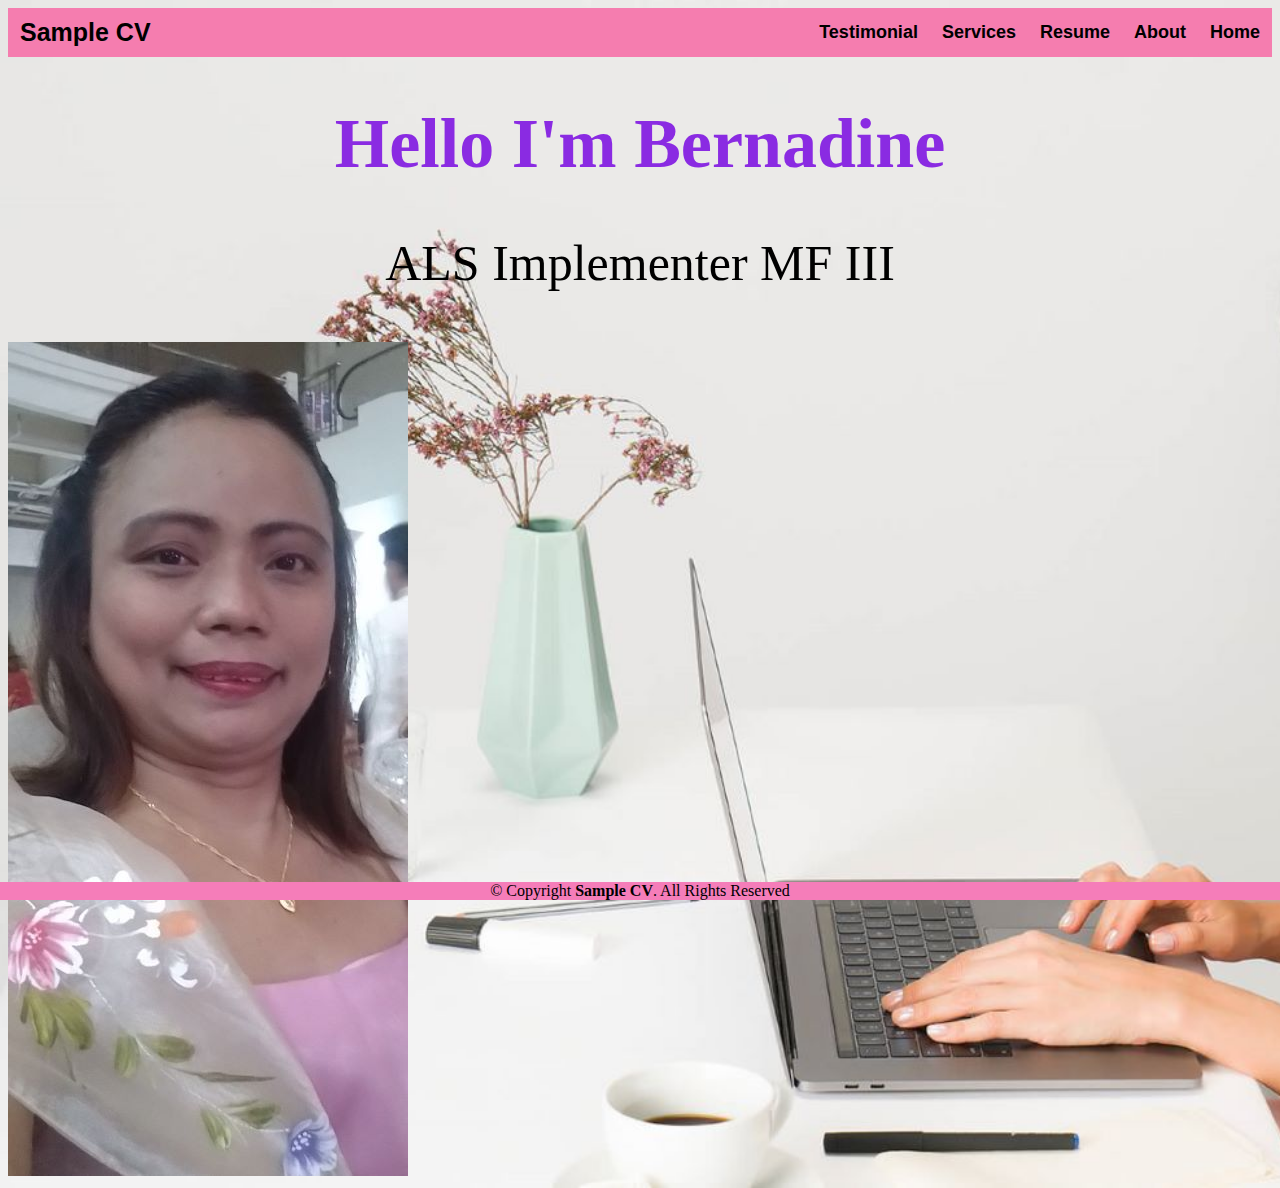
<file: index.html>
<!DOCTYPE html>
<html>
<head> </head>
    <title> Sample CV </title>
    <link rel="stylesheet" type="text/css"href="index-style.css" media="screen">
</head>

<body> 
    <header> 
        <div class="header">
            <div class="header-Left">
                <a href="index.html" class="logo">Sample CV</a>
            </div>
        <div class="header-Right">
           <a href="testimonial.html">Testimonial</a>
            <a href="services.html">Services</a>
            <a href="resume.html">Resume</a>
            <a href="about.html">About</a>
            <a class="active" href="index.html">Home</a>
        </div>
    </div>
    </header>
    <section>
        <h1> Hello I'm Bernadine </h1>
        <p>  ALS Implementer MF III</p>
        <img src="PHOTOS/people/PHOTO-SALOM2.jpg">
    </section>
    <footer>
        <footer class>
            <div class="footer">
                &copy; Copyright <strong><span>Sample CV</span></strong>. All Rights Reserved
            </div>
        </footer>   
    </footer>
   
</body>

</html>
</file>
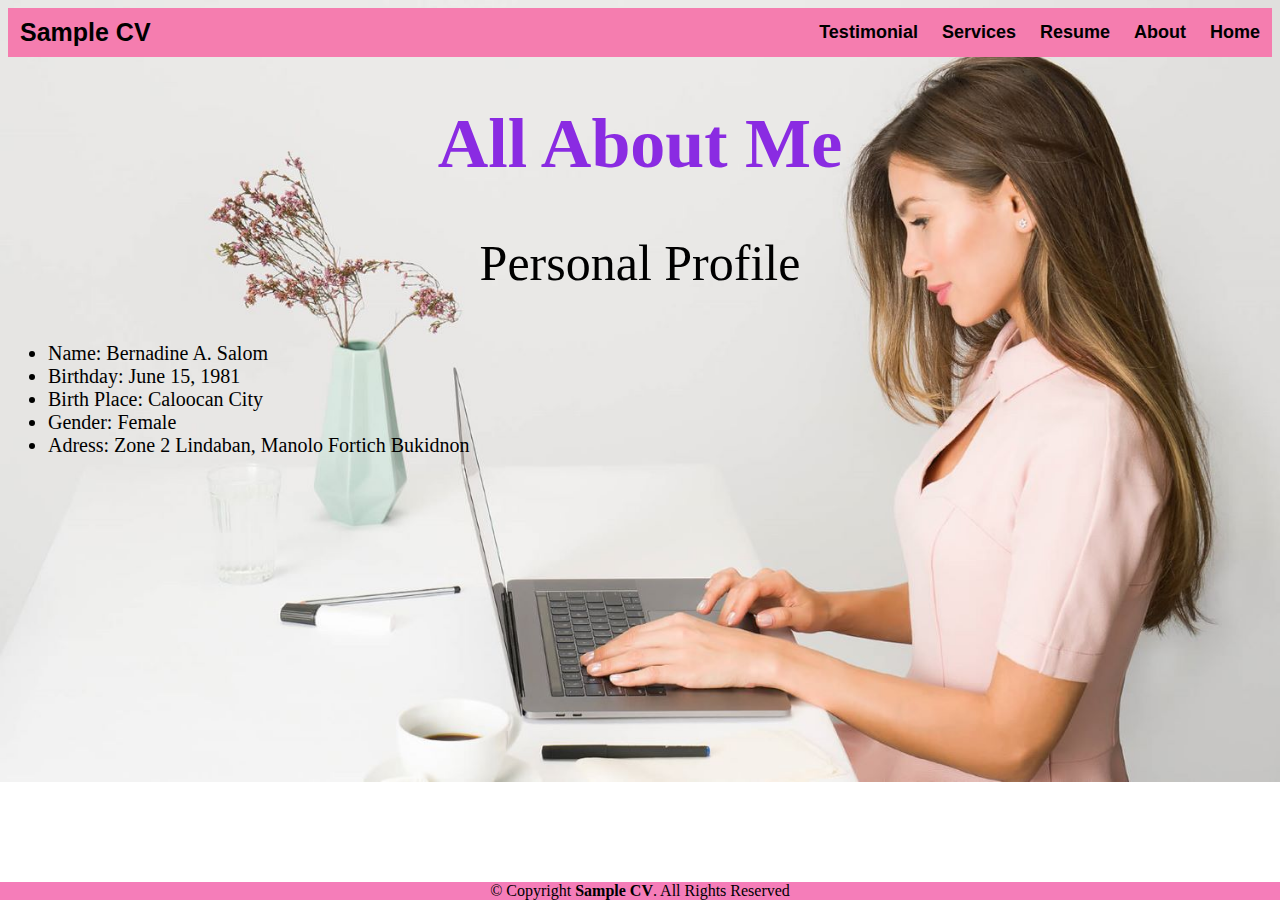
<file: about.html>
<!DOCTYPE html>
<html>
<head> </head>
    <title> Sample CV </title>
    <link rel="stylesheet" type="text/css"href="index-style.css" media="screen">
</head>

<body> 
    <header> 
        <div class="header">
            <div class="header-Left">
                <a href="index.html" class="logo">Sample CV</a>
            </div>
        <div class="header-Right">
            <a href="testimonial.html">Testimonial</a>
            <a href="services.html">Services</a>
            <a href="resume.html">Resume</a>
            <a href="about.html">About</a>
            <a class="active" href="index.html">Home</a>
        </div>
    </div>
    </header>
    <section>
        <h1> All About Me </h1>
        <p>  Personal Profile</p>
            <div id="context">
                <ul>
                    <li> Name: Bernadine A. Salom</li>
                    <li> Birthday: June 15, 1981</li>
                    <li> Birth Place: Caloocan City</li>
                    <li> Gender: Female</li>
                    <li> Adress: Zone 2 Lindaban, Manolo Fortich Bukidnon</li>
                </ul>
            </div>
    </section>
    <footer>
        <footer class>
            <div class="footer">
                &copy; Copyright <strong><span>Sample CV</span></strong>. All Rights Reserved
            </div>
        </footer>   
    </footer>
   
</body>

</html>
</file>
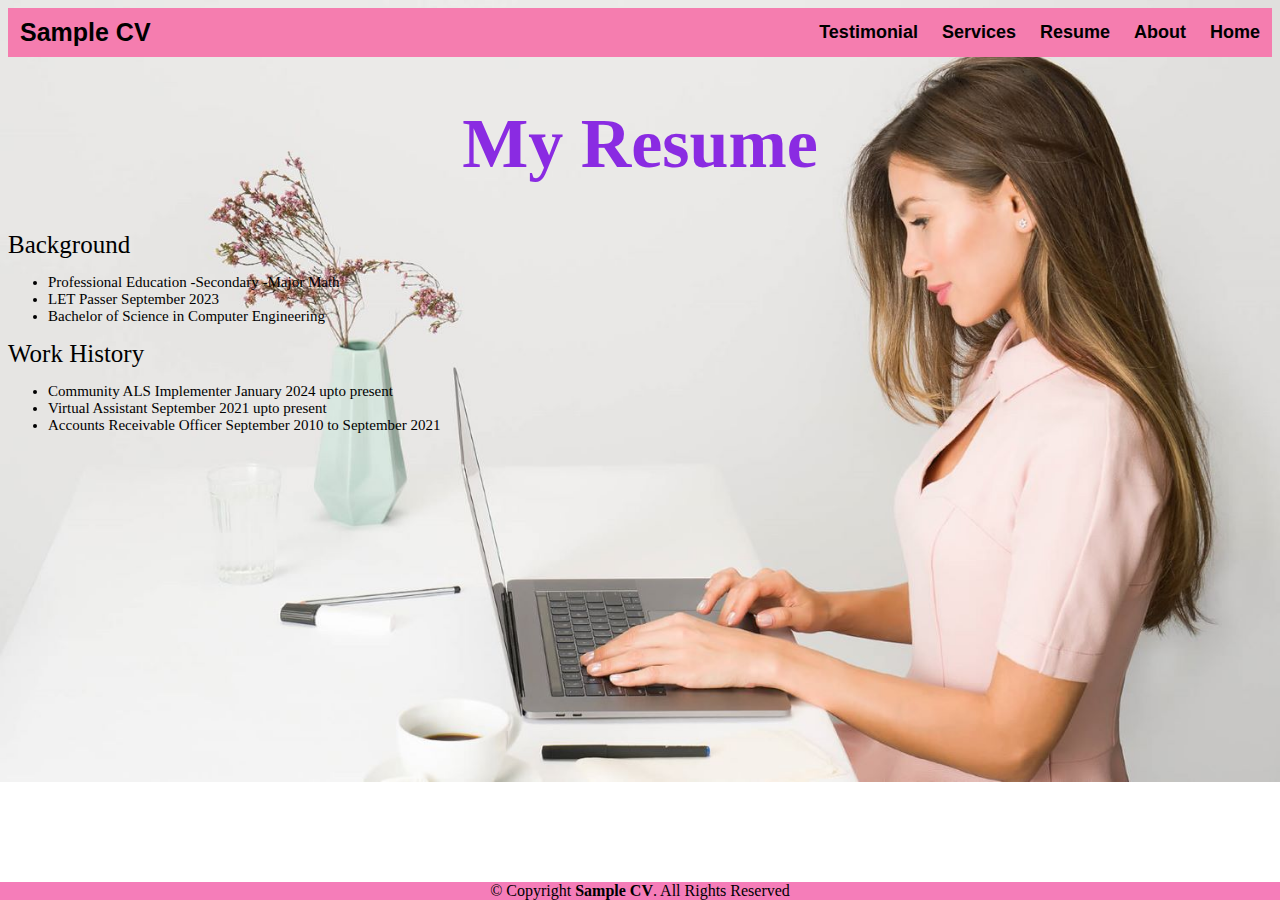
<file: resume.html>
<!DOCTYPE html>
<html>
<head> </head>
    <title> Sample CV </title>
    <link rel="stylesheet" type="text/css"href="index-style.css" media="screen">
</head>

<body> 
    <header> 
        <div class="header">
            <div class="header-Left">
                <a href="index.html" class="logo">Sample CV</a>
            </div>
        <div class="header-Right">
           <a href="testimonial.html">Testimonial</a>
            <a href="services.html">Services</a>
            <a href="resume.html">Resume</a>
            <a href="about.html">About</a>
            <a class="index.html">Home</a>
        </div>
    </div>
    </header>
    <section>
        <h1> My Resume </h1>
        <p1>  Background </p1>
        <div id="Education">
            <ul>
                <li> Professional Education -Secondary -Major Math</li>
                <li> LET Passer September 2023</li>
                <li> Bachelor of Science in Computer Engineering</li>
            </ul>
        <p2>  Work History </p2>
            <div id="History">
                <ul>
                    <li> Community ALS Implementer January 2024 upto present</li>
                    <li> Virtual Assistant September 2021 upto present</li>
                    <li> Accounts Receivable Officer September 2010 to September 2021</li>
                </ul>
    </section>
    <footer>
        <footer class>
            <div class="footer">
                &copy; Copyright <strong><span>Sample CV</span></strong>. All Rights Reserved
            </div>
        </footer>   
    </footer>
   
</body>

</html>
</file>
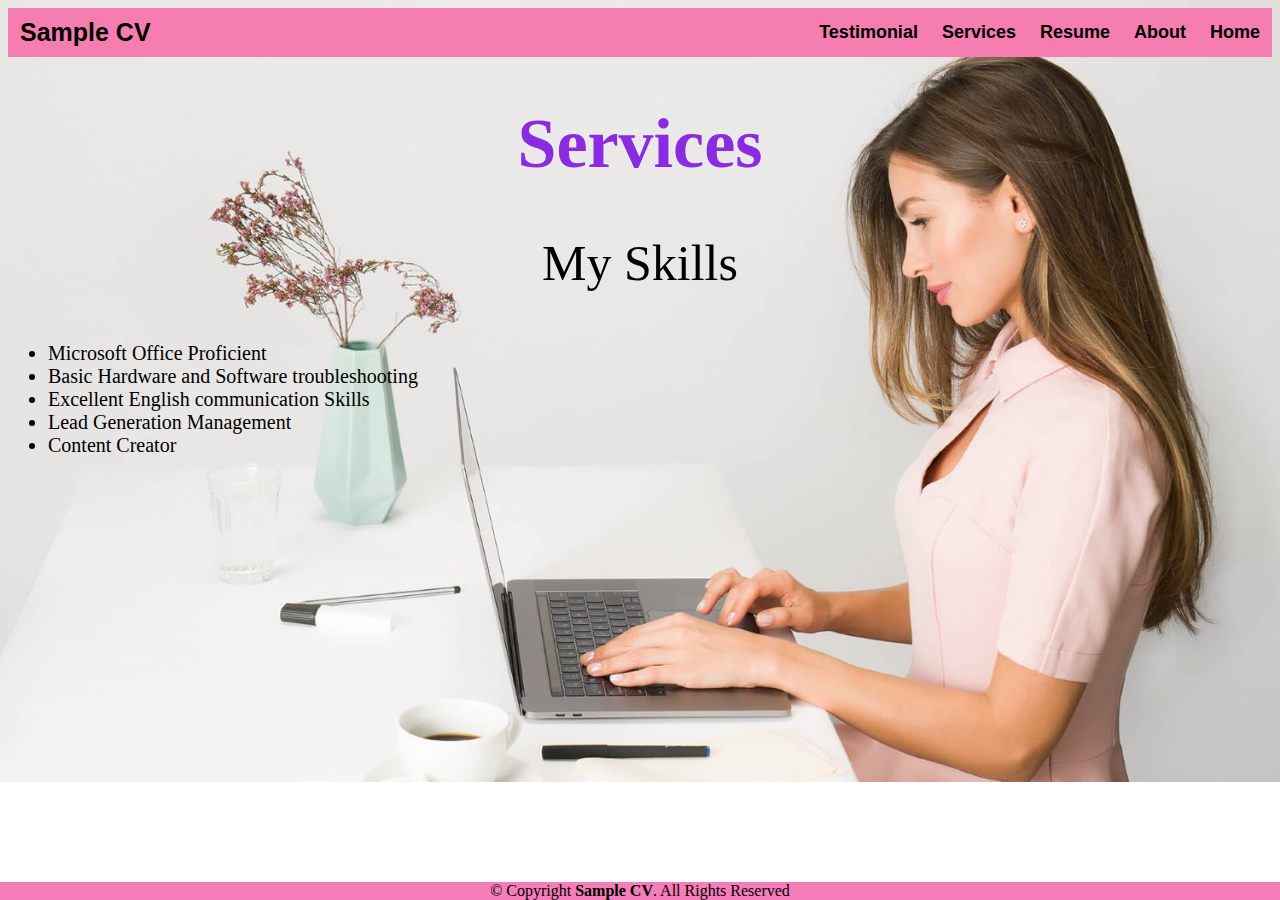
<file: services.html>
<!DOCTYPE html>
<html>
<head> </head>
    <title> Sample CV </title>
    <link rel="stylesheet" type="text/css"href="index-style.css" media="screen">
</head>

<body> 
    <header> 
        <div class="header">
            <div class="header-Left">
                <a href="Services.html" class="logo">Sample CV</a>
            </div>
        <div class="header-Right">
        <a href="testimonial.html">Testimonial</a>
            <a href="services.html">Services</a>
            <a href="resume.html">Resume</a>
            <a href="about.html">About</a>
            <a class="active" href="index.html">Home</a>
        </div>
    </div>
    </header>
    <section>
        <h1> Services </h1>
        <p>  My Skills</p>
        <div id="Skills">
            <ul>
                <li> Microsoft Office Proficient</li>
                <li> Basic Hardware and Software troubleshooting</li>
                <li> Excellent English communication Skills</li>
                <li> Lead Generation Management</li>
                <li> Content Creator</li>
            </ul>
    </section>
    <footer>
        <footer class>
            <div class="footer">
                &copy; Copyright <strong><span>Sample CV</span></strong>. All Rights Reserved
            </div>
        </footer>   
    </footer>
   
</body>

</html>
</file>
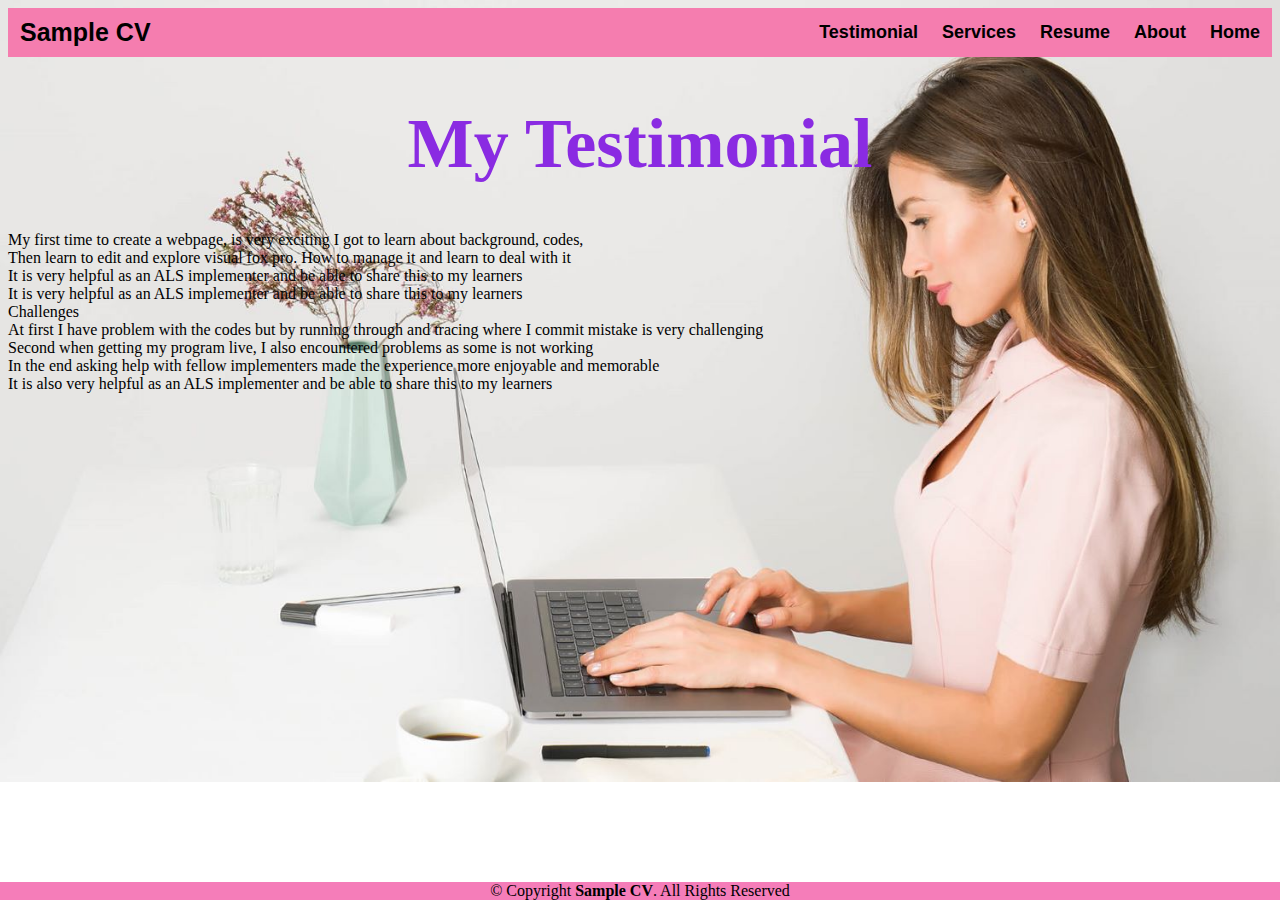
<file: testimonial.html>
<!DOCTYPE html>
<html>
<head> </head>
    <title> Sample CV </title>
    <link rel="stylesheet" type="text/css"href="index-style.css" media="screen">
</head>

<body> 
    <header> 
        <div class="header">
            <div class="header-Left">
                <a href="index.html" class="logo">Sample CV</a>
            </div>
        <div class="header-Right">
            <a href="testimonial.html">Testimonial</a>
            <a href="services.html">Services</a>
            <a href="resume.html">Resume</a>
            <a href="about.html">About</a>
            <a class="index.html">Home</a>
        </div>
    </div>
    </header>
    <section>
        <h1> My Testimonial </h1>
        <div id="testi">
            <li> My first time to create a webpage, is very exciting I got to learn about background, codes,</li> 
             <li>Then learn to edit and explore visual fox pro. How to manage it and learn to deal with it </li>
             <li>It is very helpful as an ALS implementer and be able to share this to my learners </li>
             <li>It is very helpful as an ALS implementer and be able to share this to my learners</li>
                   
        <t1> Challenges </t2>
            <li> At first I have  problem with the codes but by running through and tracing where I commit mistake is very challenging</li> 
            <li>Second when getting my program live, I also encountered problems as some is not working </li>
            <li>In the end asking help with fellow implementers made the experience more enjoyable and memorable </li>
            <li>It is also very helpful as an ALS implementer and be able to share this to my learners</li>
            </section>
    <footer>
        <footer class>
            <div class="footer">
                &copy; Copyright <strong><span>Sample CV</span></strong>. All Rights Reserved
            </div>
        </footer>   
    </footer>
   
</body>

</html>
</file>
<file: index-style.css>
body{
    background-image: url("PHOTOS/BackGround\ 1.jpg");
    background-repeat: no-repeat;
    background-size: cover;
}

h1{
    color: blueviolet;
    font-size: 70px;
    font-family: cursive;
    text-align: center;
}



.header {
    overflow: hidden;
    background-color: rgb(245, 125, 175);
    /*padding: 20px 10px;*/
  }

  .header img{
    height: 50px;
    width: 50px;
  }
  

  /* Style the header links */
  .header a {
    float: left;
    color: black;
    text-align: center;
    padding: 12px;
    text-decoration: none;
    font-size: 18px;
    line-height: 25px;
    border-radius: 4px;
    font-family: Arial, Helvetica, sans-serif;
    font-weight: bold;
  }
  
  /* Style the logo link (notice that we set the same value of line-height and font-size to prevent the header to increase when the font gets bigger */
  .header a.logo {
    font-size: 25px;
    font-weight: bold;
    font-family: Arial, Helvetica, sans-serif;
  }
  
  /* Change the background color on mouse-over */
  .header a:hover {
    background-color: Black;
    color: White;
  }

  .header a.active {
    background-color: rgb(245, 125, 175);
    color: black;
  }
  
  /* Float the link section to the right */
  .header-Right {
    float: right;
  }


/* START OF SECTION */
section .section-content h1 , h2{
  color:  white;
  font-size: 100px;
  font-family: Arial;
  text-align: center;
}

p{
    color: black;
    font-size: 50px;
    font-family: 'Trebuchet MS';
    text-align: center;
}      
p1{
      color: black;
      font-size: 25px;
      font-family: 'Trebuchet MS';
      text-align: left;
}      
p2{
      color: black;
      font-size: 25px;
      font-family: 'Trebuchet MS';
      text-align: left;
}
}      
t2{
      color: black;
      font-size: 25px;
      font-family: 'Trebuchet MS';
      text-align: left;
}

  .footer{
    position:fixed;
    left: 0;
    bottom: 0;
    width: 100%;
    background-color: rgb(245, 125, 185);
    color: black;
    text-align: center;
  
}
#context ul {
  font-size: 20px;
  font-family: 'Trebuchet MS';
  text-align: left;
  color: black;
}
#context img {
  width: 50px;
  height: 50px;
  display: block;
  margin-left: auto;
  margin-right: auto;
}
#Education ul {
  font-size: 15px;
  font-family: 'Trebuchet MS';
  text-align: left;
  color: black;
}
#History ul {
  font-size: 15px;
  font-family: 'Trebuchet MS';
  text-align: left;
  color: black;
}  
#Skills ul {
  font-size: 20px;
  font-family: 'Trebuchet MS';
  text-align: left;
  color: black;
}  
}  
#testi ul {
  font-size: 20px;
  font-family: 'Trebuchet MS';
  text-align: left;
  color: black;
}  
}  
#testi1 ul {
  font-size: 20px;
  font-family: 'Trebuchet MS';
  text-align: left;
  color: black;
}
</file>
